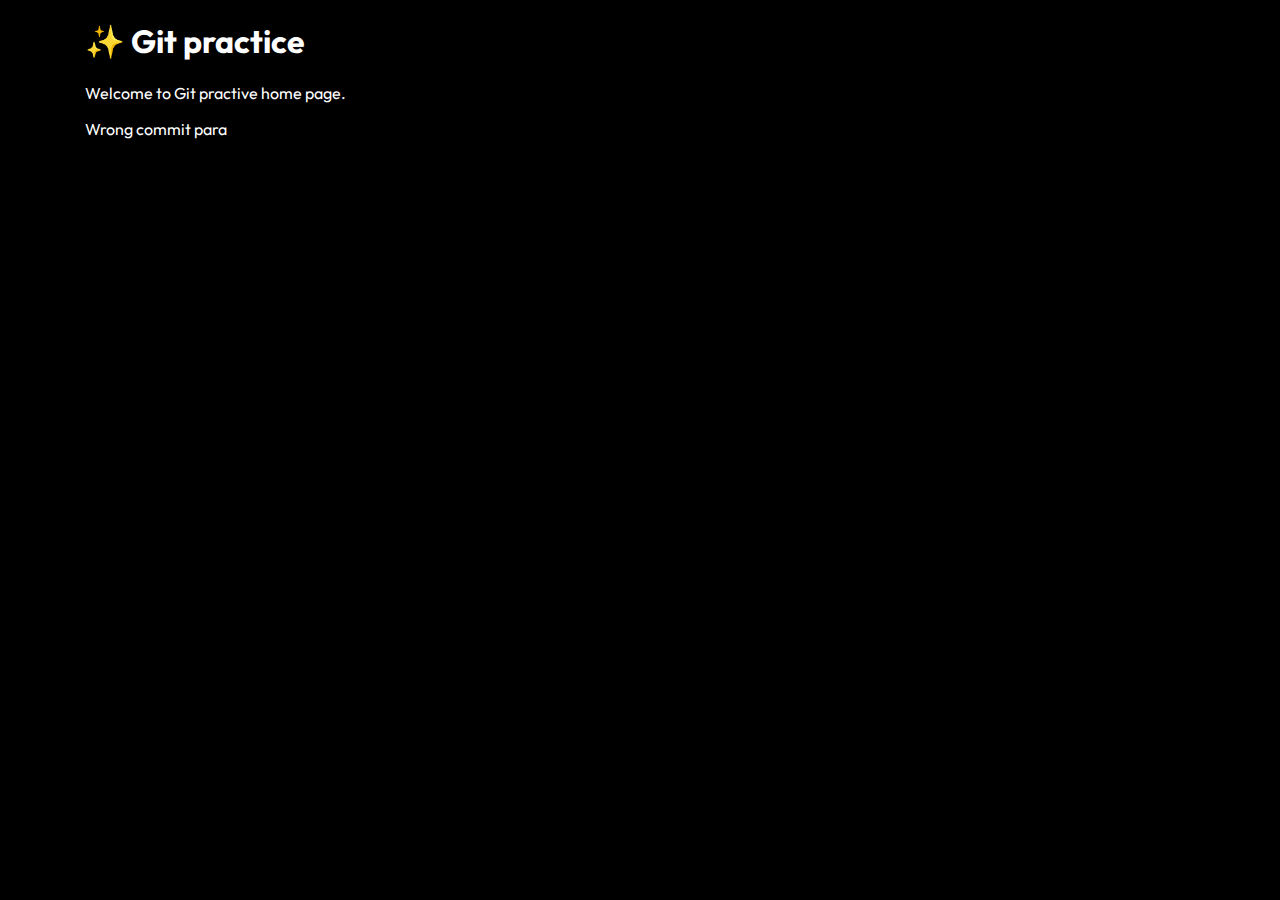
<file: index.html>
<!DOCTYPE html>
<html lang="en">
  <head>
    <meta charset="UTF-8" />
    <meta name="viewport" content="width=device-width, initial-scale=1.0" />
    <title>Git Practice</title>
    <link rel="stylesheet" href="./style.css" />
    <link rel="preconnect" href="https://fonts.googleapis.com" />
    <link rel="preconnect" href="https://fonts.gstatic.com" crossorigin />
    <link
      href="https://fonts.googleapis.com/css2?family=Outfit:wght@100..900&display=swap"
      rel="stylesheet"
    />
  </head>
  <body>
    <div>
      <h1>✨ Git practice</h1>
      <p>Welcome to Git practive home page.</p>
      <p>Wrong commit para</p>
    </div>
    <script src="script.js"></script>
  </body>
</html>
</file>
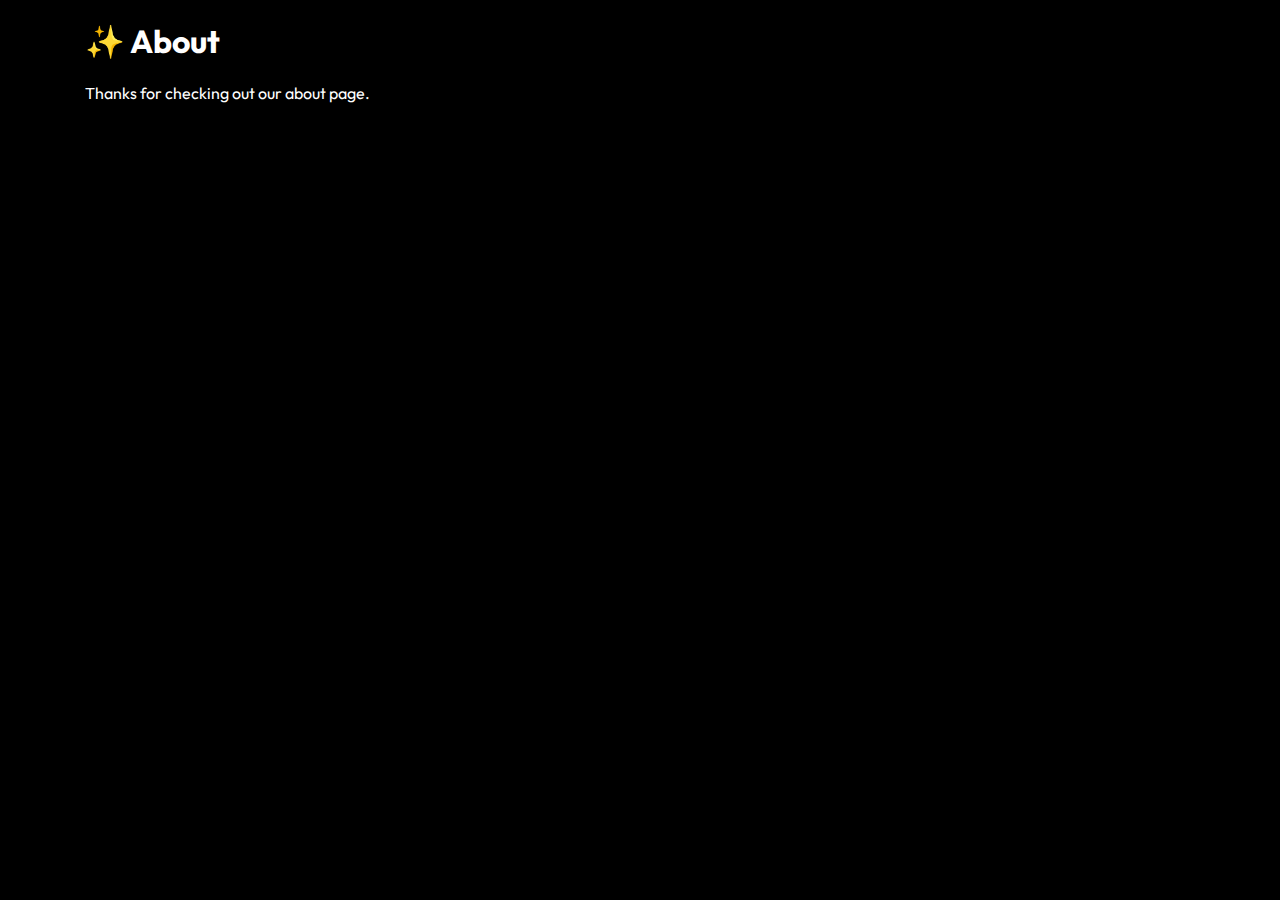
<file: about.html>
<!DOCTYPE html>
<html lang="en">
  <head>
    <meta charset="UTF-8" />
    <meta name="viewport" content="width=device-width, initial-scale=1.0" />
    <title>About</title>
    <link rel="stylesheet" href="./style.css" />
    <link rel="preconnect" href="https://fonts.googleapis.com" />
    <link rel="preconnect" href="https://fonts.gstatic.com" crossorigin />
    <link
      href="https://fonts.googleapis.com/css2?family=Outfit:wght@100..900&display=swap"
      rel="stylesheet"
    />
  </head>
  <body>
    <div>
      <h1>✨ About</h1>
      <p>Thanks for checking out our about page.</p>
    </div>
  </body>
</html>
</file>
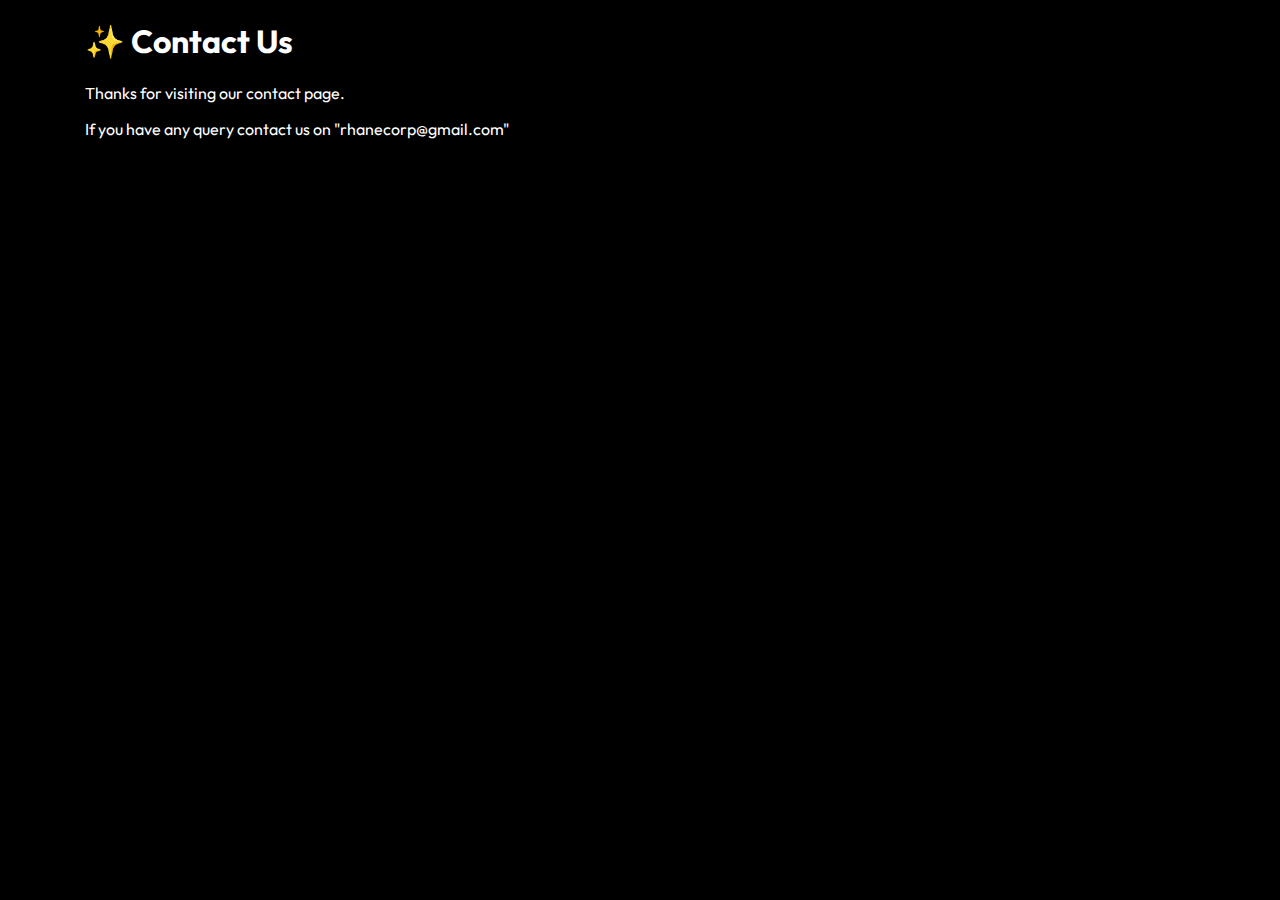
<file: contact.html>
<!DOCTYPE html>
<html lang="en">
  <head>
    <meta charset="UTF-8" />
    <meta name="viewport" content="width=device-width, initial-scale=1.0" />
    <title>Contact</title>
    <link rel="stylesheet" href="./style.css" />
    <link rel="preconnect" href="https://fonts.googleapis.com" />
    <link rel="preconnect" href="https://fonts.gstatic.com" crossorigin />
    <link
      href="https://fonts.googleapis.com/css2?family=Outfit:wght@100..900&display=swap"
      rel="stylesheet"
    />
  </head>
  <body>
    <div>
      <h1>✨ Contact Us</h1>
      <p>Thanks for visiting our contact page.</p>
      <p>
        If you have any query contact us on "<span class="contact-email"
          >rhanecorp@gmail.com</span
        >"
      </p>
    </div>
  </body>
</html>
</file>
<file: style.css>
* {
  box-sizing: border-box;
}

body {
  background-color: black;
  padding-left: 6%;
  color: white;
  font-family: "Outfit", sans-serif;
}
</file>
